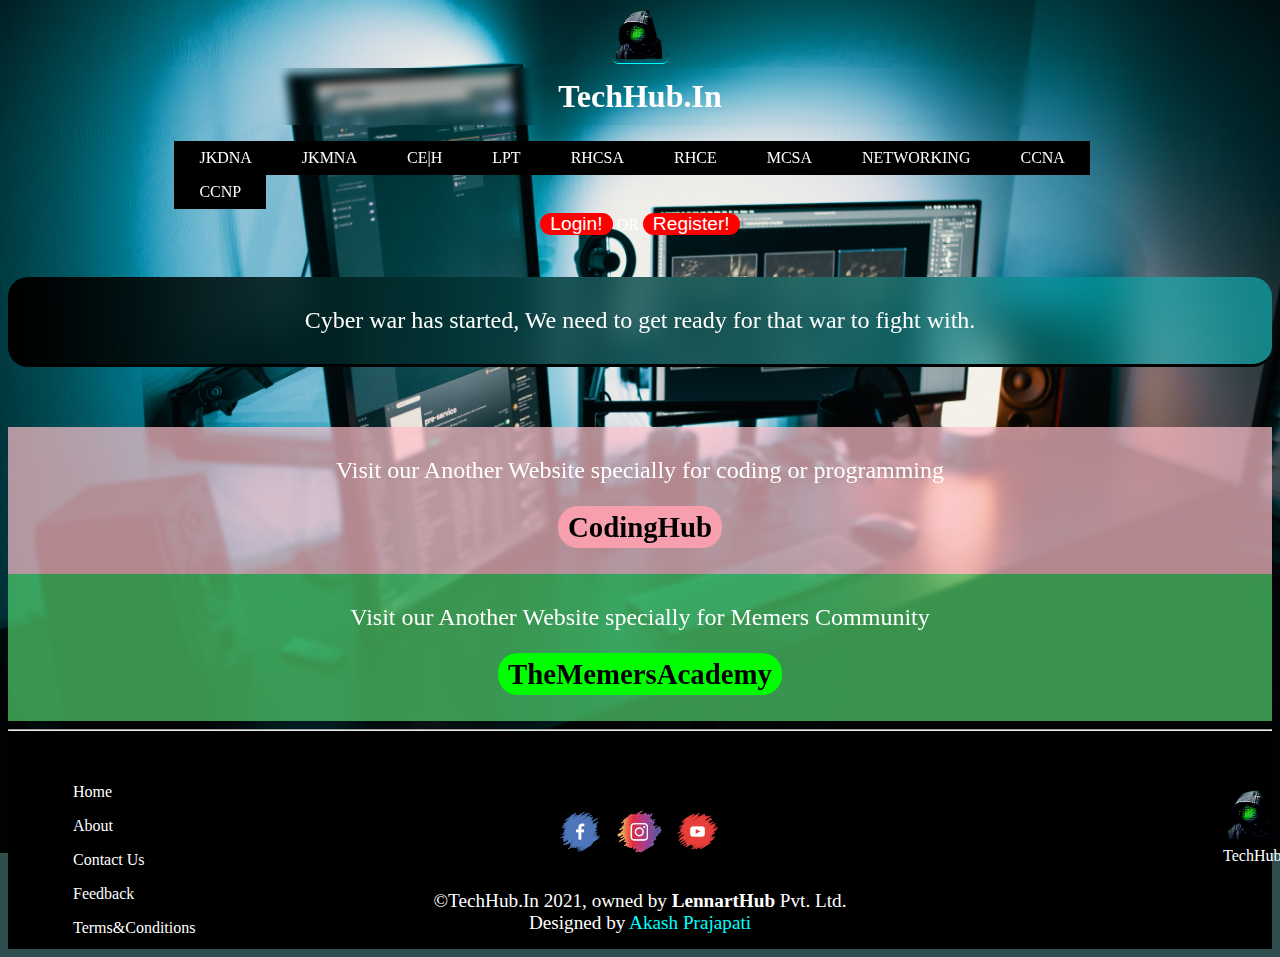
<file: index.html>
<!DOCTYPE html>
<html lang="en">

<head>
    <meta charset="UTF-8">
    <meta http-equiv="X-UA-Compatible" content="IE=edge">
    <meta name="viewport" content="width=device-width, initial-scale=1.0">
    <title>TechHub</title>
    <link rel="stylesheet" href="main.css">
    <link rel="icon" href="PicsArt_06-23-09.41.11.png" type="image/x-icon">
</head>

<body>
    <header>
        <img src=" PicsArt_06-23-09.41.11.png" alt="logo">
        <h1>TechHub.In</h1>

    </header>
    <nav>
        <ul>
            <a href="jkdna.html">
                <li>JKDNA</li>
            </a>
            <a href="jkmna.html">
                <li>JKMNA</li>
            </a>
            <a href="https://www.eccouncil.org/programs/certified-ethical-hacker-ceh/" target="_blank">
                <li>CE|H</li>
            </a>
            <li>LPT</li>
            <li>RHCSA</li>
            <li>RHCE</li>
            <li>MCSA</li>
            <li>NETWORKING</li>
            <li>CCNA</li>
            <li>CCNP</li>


        </ul>
    </nav>
    <br>

    <br><br><br>


    <a href="login.html"><input id="buttons" type="button" value="Login!"> </a>OR
    <a href="register.html"><input id="buttons" type="button" value="Register!"></a>

    <br><br>

    <p class="intro">Cyber war has started, We need to get ready for that war to fight with.</p><br><br>

    <div class="section1">Visit our Another Website specially for coding or programming <br><br><a href="#"><strong>CodingHub</strong></a></div>
    <div class="section2">Visit our Another Website specially for Memers Community <br><br><a href="https://akashlennar.github.io/thememersacademy.in/index.html" target="_blank"><strong>TheMemersAcademy</strong></a></div>

    <footer>
        <hr>
        <div class="foot1">

            <ul>
                <a href="index.html">
                    <li>Home</li>
                </a>
                <a href=" # ">
                    <li>About</li>
                </a>

                <a href="# ">
                    <li>Contact Us </li>
                </a>
                <a href="# ">
                    <li>Feedback</li>
                </a>
                <a href="# ">
                    <li>Terms&Conditions</li>
                </a>
            </ul>
        </div>
        <div class="foot2">
            <a href="soon.html"><img src="PicsArt_06-23-11.54.25.png" alt="insta" width="55px"></a>
            <a href="soon.html"><img src="PicsArt_06-23-11.54.41.png" alt="insta" width="55px"></a>
            <a href="soon.html"><img src="PicsArt_06-23-11.54.53.png" alt="insta" width="55px"></a>
        </div>
        <div class="foot3"> <img src=" PicsArt_06-23-09.41.11.png " alt="logo " width="55px "><br>TechHub</div>

        <div class="foot4">©TechHub.In 2021, owned by <b>LennartHub</b> Pvt. Ltd. <br>Designed by
            <a href="authorbio.html"> Akash Prajapati </a></div>

    </footer>
    <script>
        confirm("Please, Open This Website in PC or Laptop For Best Result.");
    </script>
</body>

</html>
</file>
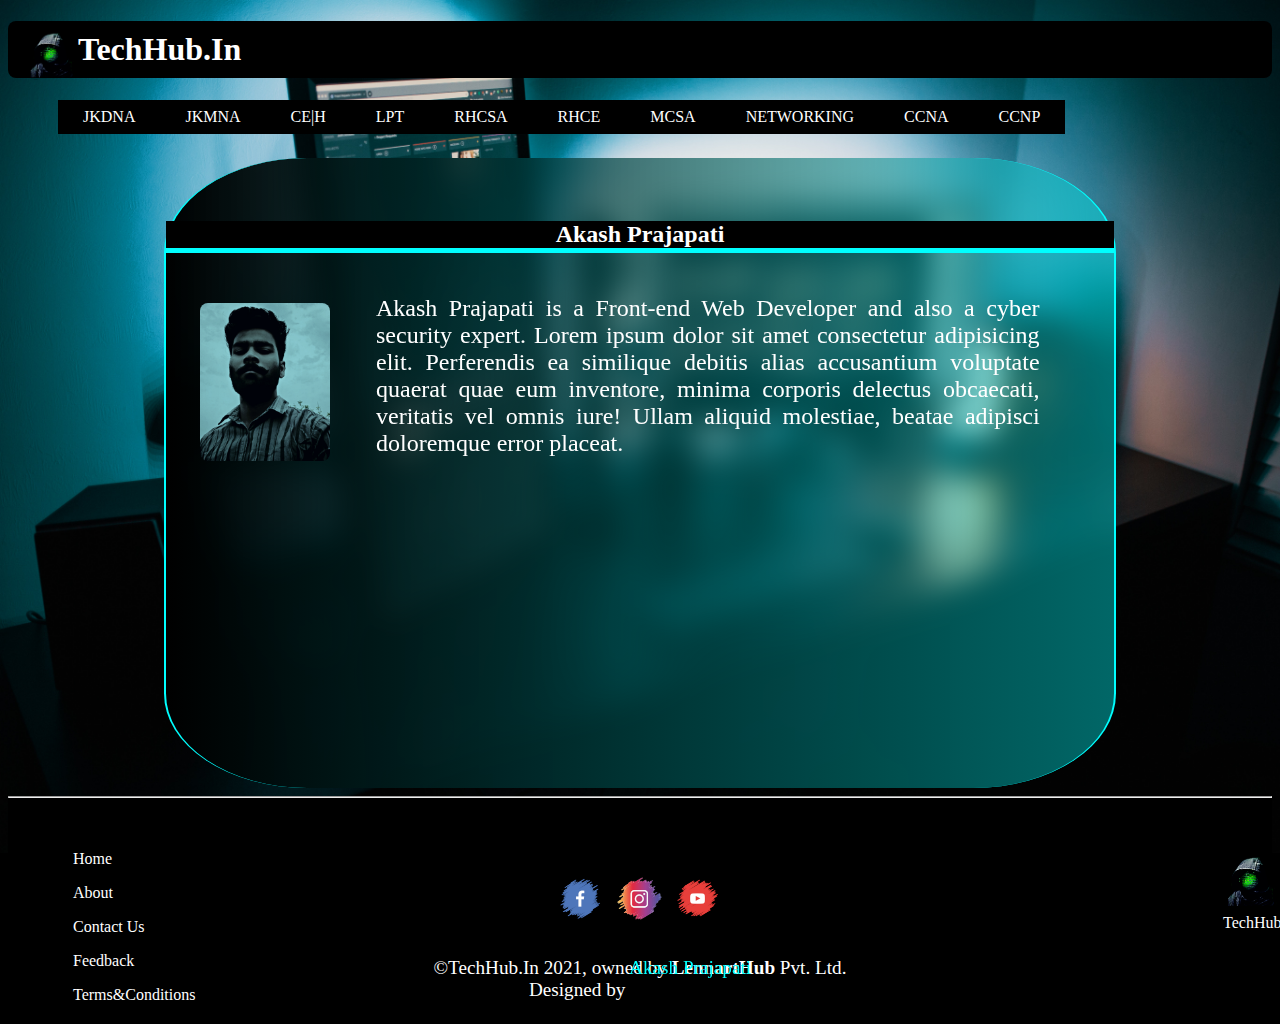
<file: authorbio.html>
<!DOCTYPE html>
<html lang="en">

<head>
    <meta charset="UTF-8">
    <meta http-equiv="X-UA-Compatible" content="IE=edge">
    <meta name="viewport" content="width=device-width, initial-scale=1.0">
    <title>Akash Prajapati|Designer|Author Bio|</title>
    <link rel="stylesheet" href="other.css">
    <link rel="icon" href="PicsArt_06-23-09.41.11.png" type="image/x-icon">

</head>


<body>
    <header>
        <a href="index.html">
            <h1>TechHub.In<img src=" PicsArt_06-23-09.41.11.png" width="50px" alt="logo" style="float:left;"></h1>
        </a>
    </header>

    <nav>
        <ul>
            <a href="jkdna.html">
                <li>JKDNA</li>
            </a>
            <a href="jkmna.html">
                <li>JKMNA</li>
            </a>
            <a href="https://www.eccouncil.org/programs/certified-ethical-hacker-ceh/" target="_blank">
                <li>CE|H</li>
            </a>
            <li>LPT</li>
            <li>RHCSA</li>
            <li>RHCE</li>
            <li>MCSA</li>
            <li>NETWORKING</li>
            <li>CCNA</li>
            <li>CCNP</li>


        </ul>
    </nav>




    <div class="authorbio"><br>
        <h2>Akash Prajapati</h2>
        <img src="PicsArt_06-28-01.36.22.jpg" alt="authorpic"><br>
        <p> Akash Prajapati is a Front-end Web Developer and also a cyber security expert. Lorem ipsum dolor sit amet consectetur adipisicing elit. Perferendis ea similique debitis alias accusantium voluptate quaerat quae eum inventore, minima corporis delectus
            obcaecati, veritatis vel omnis iure! Ullam aliquid molestiae, beatae adipisci doloremque error placeat.</p>
    </div>




    <footer>
        <hr>
        <div class="foot1">

            <ul>
                <a href="index.html">
                    <li>Home</li>
                </a>
                <a href=" # ">
                    <li>About</li>
                </a>

                <a href="# ">
                    <li>Contact Us </li>
                </a>
                <a href="# ">
                    <li>Feedback</li>
                </a>
                <a href="# ">
                    <li>Terms&Conditions</li>
                </a>
            </ul>
        </div>
        <div class="foot2">
            <a href="soon.html"><img src="PicsArt_06-23-11.54.25.png" alt="insta" width="55px"></a>
            <a href="soon.html"><img src="PicsArt_06-23-11.54.41.png" alt="insta" width="55px"></a>
            <a href="soon.html"><img src="PicsArt_06-23-11.54.53.png" alt="insta" width="55px"></a>
        </div>
        <div class="foot3"> <img src=" PicsArt_06-23-09.41.11.png " alt="logo " width="55px "><br>TechHub</div>

        <div class="foot4">©TechHub.In 2021, owned by <b>LennartHub</b> Pvt. Ltd. <br>Designed by
            <a href="#"> Akash Prajapati </a>
        </div>

    </footer>
    <script>
        confirm("Please, Open This Website in PC or Laptop For Best Result");
    </script>
</body>

</html>
</file>
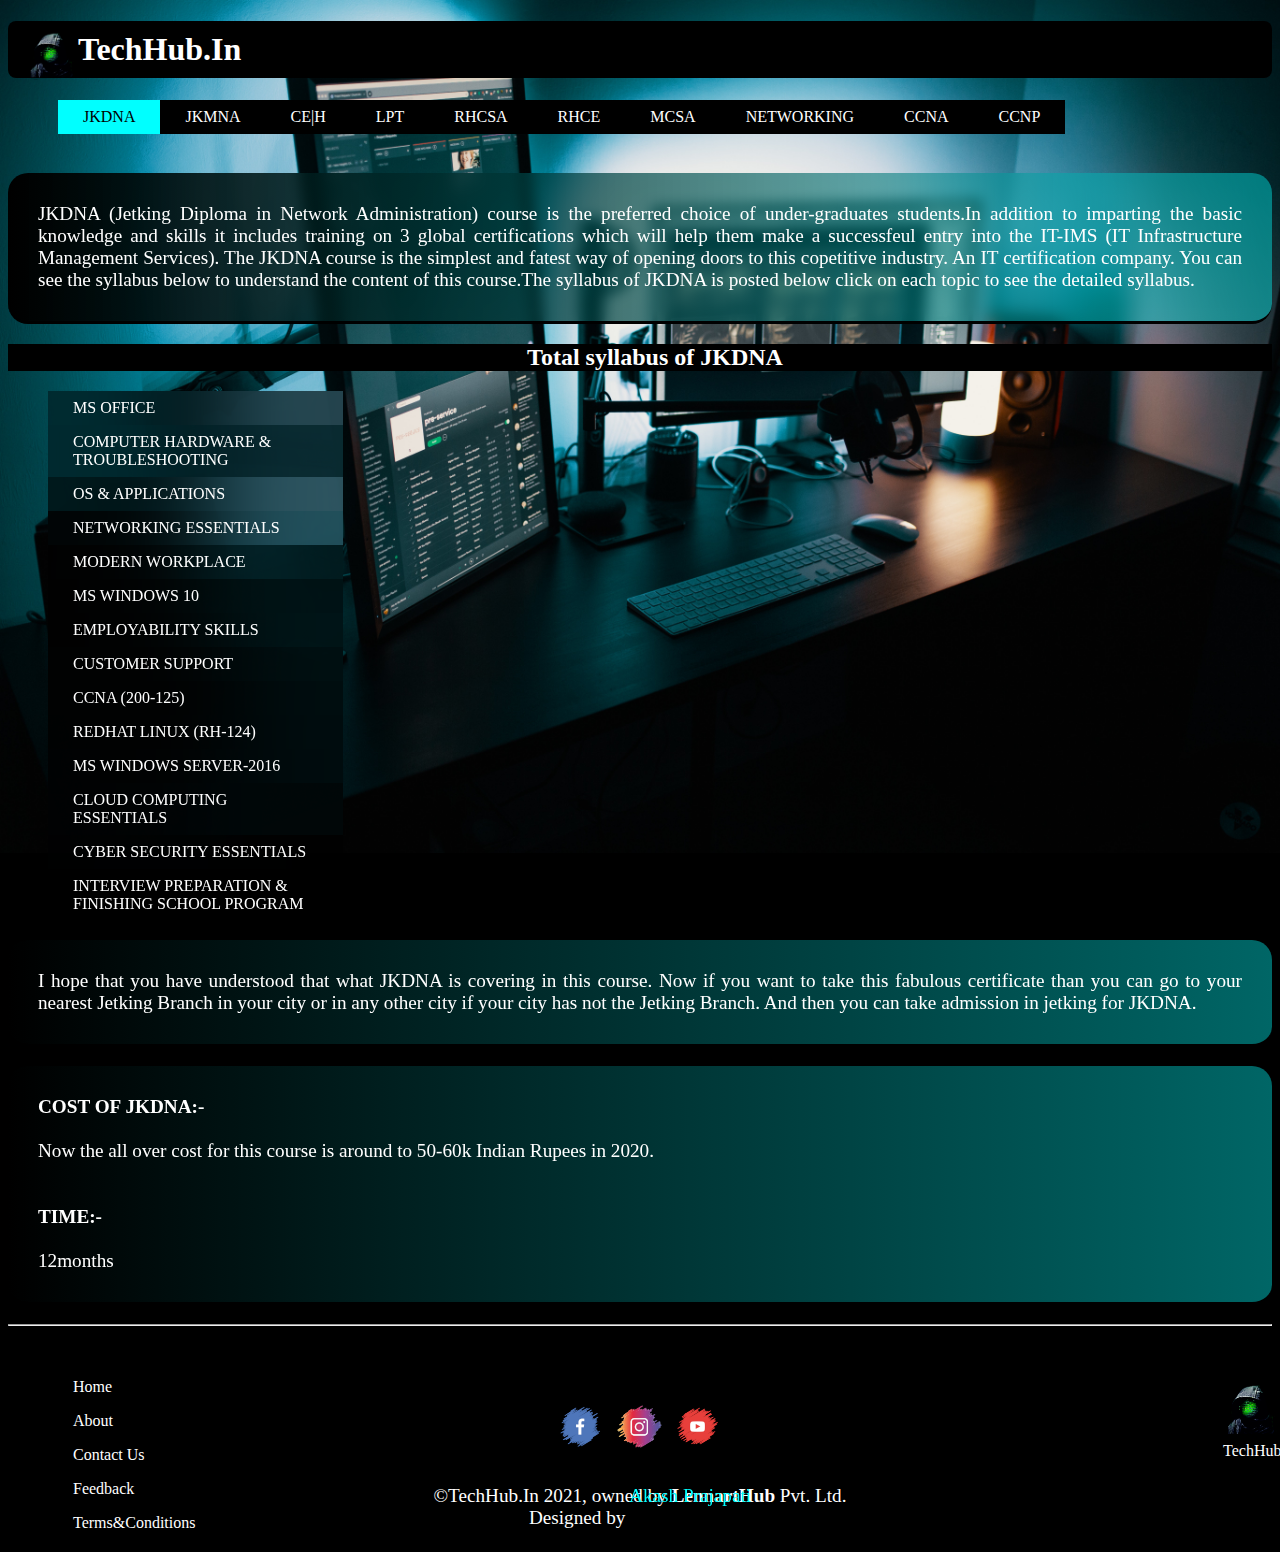
<file: jkdna.html>
<!DOCTYPE html>
<html lang="en">

<head>
    <meta charset="UTF-8">
    <meta http-equiv="X-UA-Compatible" content="IE=edge">
    <meta name="viewport" content="width=device-width, initial-scale=1.0">
    <title>TechHub</title>
    <link rel="stylesheet" href="other.css">
    <link rel="icon" href="PicsArt_06-23-09.41.11.png" type="image/x-icon">

</head>

<body>
    <header>
        <a href="index.html">
            <h1>TechHub.In<img src=" PicsArt_06-23-09.41.11.png" alt="logo" width="50px"></h1>
        </a>
    </header>
    <nav>
        <ul>
            <a href="jkdna.html">
                <li id="active">JKDNA</li>
            </a>
            <a href="jkmna.html">
                <li>JKMNA</li>
            </a>
            <a href="https://www.eccouncil.org/programs/certified-ethical-hacker-ceh/" target="_blank">
                <li>CE|H</li>
            </a>
            <li>LPT</li>
            <li>RHCSA</li>
            <li>RHCE</li>
            <li>MCSA</li>
            <li>NETWORKING</li>
            <li>CCNA</li>
            <li>CCNP</li>
        </ul>
    </nav>
    <br><br><br>
    <p class="intro">JKDNA (Jetking Diploma in Network Administration) course is the preferred choice of under-graduates students.In addition to imparting the basic knowledge and skills it includes training on 3 global certifications which will help them make a successfeul
        entry into the IT-IMS (IT Infrastructure Management Services). The JKDNA course is the simplest and fatest way of opening doors to this copetitive industry. An IT certification company. You can see the syllabus below to understand the content
        of this course.The syllabus of JKDNA is posted below click on each topic to see the detailed syllabus.</p>


    <h2 style="background-color:black;backdrop-filter: blur(10px);position: sticky;top: 1px;">Total syllabus of JKDNA</h2>
    <ol>
        <details>
            <summary>
                <li class="syllabus">MS OFFICE</li>
            </summary>
            <div class="syllabus2">
                <h3>MICROSOFT OFFICE</h3>
                Introduction to the Microsoft Office <br> Getting started with MS-Word <br>MS-Word: Working with Objects <br>Getting started with MS-Excel <br>MS-Excel: Working with cells & sheets <br> MS-Excel: Basic Formul and Data <br>Getting started
                with MS-PowerPoint <br>MS-PowerPoint: Working with PowerPoint <br>Getitng started with OneDrive & Onenote
            </div>
        </details>

        <details>
            <summary>
                <li class="syllabus">COMPUTER HARDWARE & TROUBLESHOOTING</li>
            </summary>
            <div class="syllabus2">
                <h3>COMPUTER HARDWARE & TROUBLESHOOTING</h3>
                Exposure to Computer Hardware industry <br>Components,tools and safety measures <br>Assembelling a PC <br>Firmware upgrade, Dual BIOS & BIOS Settings <br>How to boot a system <br>Diagnose & Resolve issue related to the a PC <br>Laptop
                features, Components, tools and safety measures <br>Upgrading a PC or Laptop <br>Smartphone features and tools and safety <br>Types of Printers <br>Installing & Testing a printer <br>Printer maintenance <br>Scanner Installation <br>Webcam
                Installation <br>Preventive Maintenance & Cleaning PC
            </div>
        </details>

        <details>
            <summary>
                <li class="syllabus">OS & APPLICATIONS</li>
            </summary>
            <div class="syllabus2">
                <h3>OS & APPLICATIONS</h3>
                Different OS & Compatibility <br>Windows and Linux Installation <br>Upgrading & Downgrading OS <br>MS Office and Open Office Installation <br>Working on MS Word,Excel & PowePoint <br>MS Office troubleshooting <br>Connecting a PC/Laptop
                to Internet <br>Different Browser Setup <br>Antivirus and Internet Security Installation <br>3rd Party software Installation <br>Troubleshooting Application related issues <br>Backup, format & restore OS <br>OS Troubleshooting <br>Desktop
                & Laptop security Settings
            </div>
        </details>

        <details>
            <summary>
                <li class="syllabus">NETWORKING ESSENTIALS</li>
            </summary>
            <div class="syllabus2">
                <h3>NETWORKING ESSENTIALS</h3>
                Basics of computer networking <br>OSI Model <br>Transmission media <br>Networking devices & topologies <br>LAN Basics <br>IPV4 Addressing <br>IPV6 Addressing <br>TCP/IP & Ethernet Advanced <br>Structered Cabling <br>Wireless Networking
                <br>WAN Concepts and Remote Access <br>Working with networking devices <br>Packet Analysis using WireShark <br>Troubleshooting Networks <br>Network Threats & Mitigation
            </div>
        </details>

        <details>
            <summary>
                <li class="syllabus">MODERN WORKPLACE</li>
            </summary>
            <div class="syllabus2">
                <h3>MODERN WORKPLACE</h3>
                Email Client Configuration <br>Maintaing Outlook <br>Troubleshooting Outlook <br>Working with Office 365 Collaboration (Online Office Apps & Skype) <br>Configuring Mobile Devices
            </div>
        </details>

        <details>
            <summary>
                <li class="syllabus">MS WINDOWS 10</li>
            </summary>
            <div class="syllabus2">
                <h3>MICROSOFT WINDOWS 10</h3> manage identity <br>plan desktop and device deployment <br>plan and implement microsoft intune <br>manage networks <br>manage storage <br>manage data access & protection <br>manage remote access <br>manage apps
                <br>manage updates & recovery <br> OS password recovery
            </div>
        </details>

        <details>
            <summary>
                <li class="syllabus">EMPLOYABILITY SKILLS</li>
            </summary>
            <div class="syllabus2">
                <h3>EMPLOYABILITY SKILLS</h3>
                <H4>english & personality development</H4>
                Listening skills <br>reading skills <br>writing skills <br>speaking skills
                <H4>employability</H4>greeting <br>talking about yourself <br>non-verbal communication <br>grooming and confidence building <br>expressing your thoughts <br>asking questions <br>answering commonly asked questions <br>effective communications
                skills (assertive communication, reading, writing, Listening skills)presentation skills (platform skills, voice modulation) <br>telephone etiquette <br>corporate etiquette (appearance, grooming hygeine and cleanliness, general ways of
                behaviour in the corporate world) <br>team skills (team activities) <br>goal setting and achieving (result orientation) <br>managing time (time management grid of urgent-important/Tips) <br>decision making <br>writing effective resume
                <br>facing an interview (etiquette, answering commonly asked questions, overcoming nervousness)
            </div>
        </details>

        <details>
            <summary>
                <li class="syllabus">CUSTOMER SUPPORT</li>
            </summary>
            <div class="syllabus2">
                <h3>CUSTOMER SUPPORT</h3>customer support and help desk <br>support center/outsourced support center <br>basics of customer Service <br>call logging <br>ITIL Basics <br>mail etiquette <br>develop rapport with customer <br> escalation matrix
                <br>warranty and AMC, spare part standby <br>cross selling and upselling
            </div>
        </details>

        <details>
            <summary>
                <li class="syllabus">CCNA (200-125)</li>
            </summary>
            <div class="syllabus2">
                <h3>CCNA (200-125)</h3>Network Fundamentals <br>IP Addressing <br> Basic LAN Switching Technologies <br> Advanced LAN switching <br> technologies Working with CISCO devices <br> Basic & Advanced Routing technologies <br> Infrastructure Services
                WAN technologies <br> Infrastructure Security <br> Infrastructure Management <br> Basic & Advanced trouble shooting
            </div>
        </details>

        <details>
            <summary>
                <li class="syllabus">REDHAT LINUX (RH-124)</li>
            </summary>
            <div class="syllabus2">
                <h3>REDHAT LINUX (RH-124)</h3>
                Introduction to Linux and Unix OS <br> Access the Command Line <br> Manage Files from the command line <br> Accessing Help in RHEL <br> Create, View and Edit text files <br> Manage Local LinuX Users and groups <br> Control access to files
                with Linux <br> File System permissions <br> Monitor and Manage Linux processes <br> Control Services and daemons <br> Configure, Secure OpenSSH service <br> Analyze and store logs <br> Manage RHEL networking <br> Archive and copy files
                between syster <br> Install and Update software packages <br> Access Linux file systems <br> Using virtualized systems <br>
            </div>
        </details>

        <details>
            <summary>
                <li class="syllabus">MS WINDOWS SERVER-2016</li>
            </summary>
            <div class="syllabus2">
                <h3>MICROSOFT WINDOWS SERVER-2016</h3>
                Introduction to Windows Server OSS <br> DNS and DHCP <br> Introduction to Active Directory Domain Services <br> Installing upgrading and migrating servers and workloads <br> Configuring local storage <br> Implementing enterprise storage
                solutions
                <br> Implementing storage spaces and data deduplication <br> Installing and configuring Hyper-Vand virtual machines <br> Deploying and managing Windows and Hyper-V containers <br> Overview of high availability and disaster recovery <br>                Implementing failover clustering <br> Implementing failover clustering with Windows Server 2016 Hyper-V <br> Implementing Network Load Balancing <br> Creating and managing deployment images <br> Managing, monitoring and maintaining virtual
                machine installations<br>
            </div>
        </details>

        <details>
            <summary>
                <li class="syllabus">CLOUD COMPUTING ESSENTIALS</li>
            </summary>
            <div class="syllabus2">
                <h3>CLOUD COMPUTING ESSENTIALS</h3>Foundational blocks of Cloud <br> Working with Cloud Services &Billing Models <br> Monitoring Cloud Services <br>
            </div>
        </details>

        <details>
            <summary>
                <li class="syllabus">CYBER SECURITY ESSENTIALS</li>
            </summary>
            <div class="syllabus2">
                <h3>CYBER SECURITY ESSENTIALS</h3>
                Security Foundation <br> Basics of Privacy and Anonymity <br> Malware Threats <br> Basic Network & Email Security <br> Backup & Encryption <br> Hardening Windows 10 0S <br>
            </div>
        </details>

        <details>
            <summary>
                <li class="syllabus">INTERVIEW PREPARATION & <br>FINISHING SCHOOL PROGRAM</li>
            </summary>
            <div class="syllabus2">
                <h3>INTERVIEW PREPARATION & <br>FINISHING SCHOOL PROGRAM</h3>
                Interview preparation on technical rounds <br> Interview preparation on HR rounds <br>

            </div>
        </details>
    </ol>

    <p class="intro">I hope that you have understood that what JKDNA is covering in this course. Now if you want to take this fabulous certificate than you can go to your nearest Jetking Branch in your city or in any other city if your city has not the Jetking Branch.
        And then you can take admission in jetking for JKDNA.</p>
    <p class="intro">
        <strong>COST OF JKDNA:-</strong> <br> <br> Now the all over cost for this course is around to 50-60k Indian Rupees in 2020.
        <br><br><br>
        <strong>TIME:-</strong> <br> <br> 12months

    </p>


    <footer>
        <hr>
        <div class="foot1">

            <ul>
                <a href="index.html">
                    <li>Home</li>
                </a>
                <a href=" # ">
                    <li>About</li>
                </a>

                <a href="# ">
                    <li>Contact Us </li>
                </a>
                <a href="# ">
                    <li>Feedback</li>
                </a>
                <a href="# ">
                    <li>Terms&Conditions</li>
                </a>
            </ul>
        </div>
        <div class="foot2">
            <a href="soon.html"><img src="PicsArt_06-23-11.54.25.png" alt="insta" width="55px"></a>
            <a href="soon.html"><img src="PicsArt_06-23-11.54.41.png" alt="insta" width="55px"></a>
            <a href="soon.html"><img src="PicsArt_06-23-11.54.53.png" alt="insta" width="55px"></a>
        </div>
        <div class="foot3"> <img src=" PicsArt_06-23-09.41.11.png " alt="logo " width="55px "><br>TechHub</div>

        <div class="foot4">©TechHub.In 2021, owned by <b>LennartHub</b> Pvt. Ltd. <br>Designed by
            <a href="authorbio.html"> Akash Prajapati </a></div>

    </footer>
    <script>
        confirm("Please, Open This Website in PC or Laptop For Best Result");
    </script>
</body>

</html>
</file>
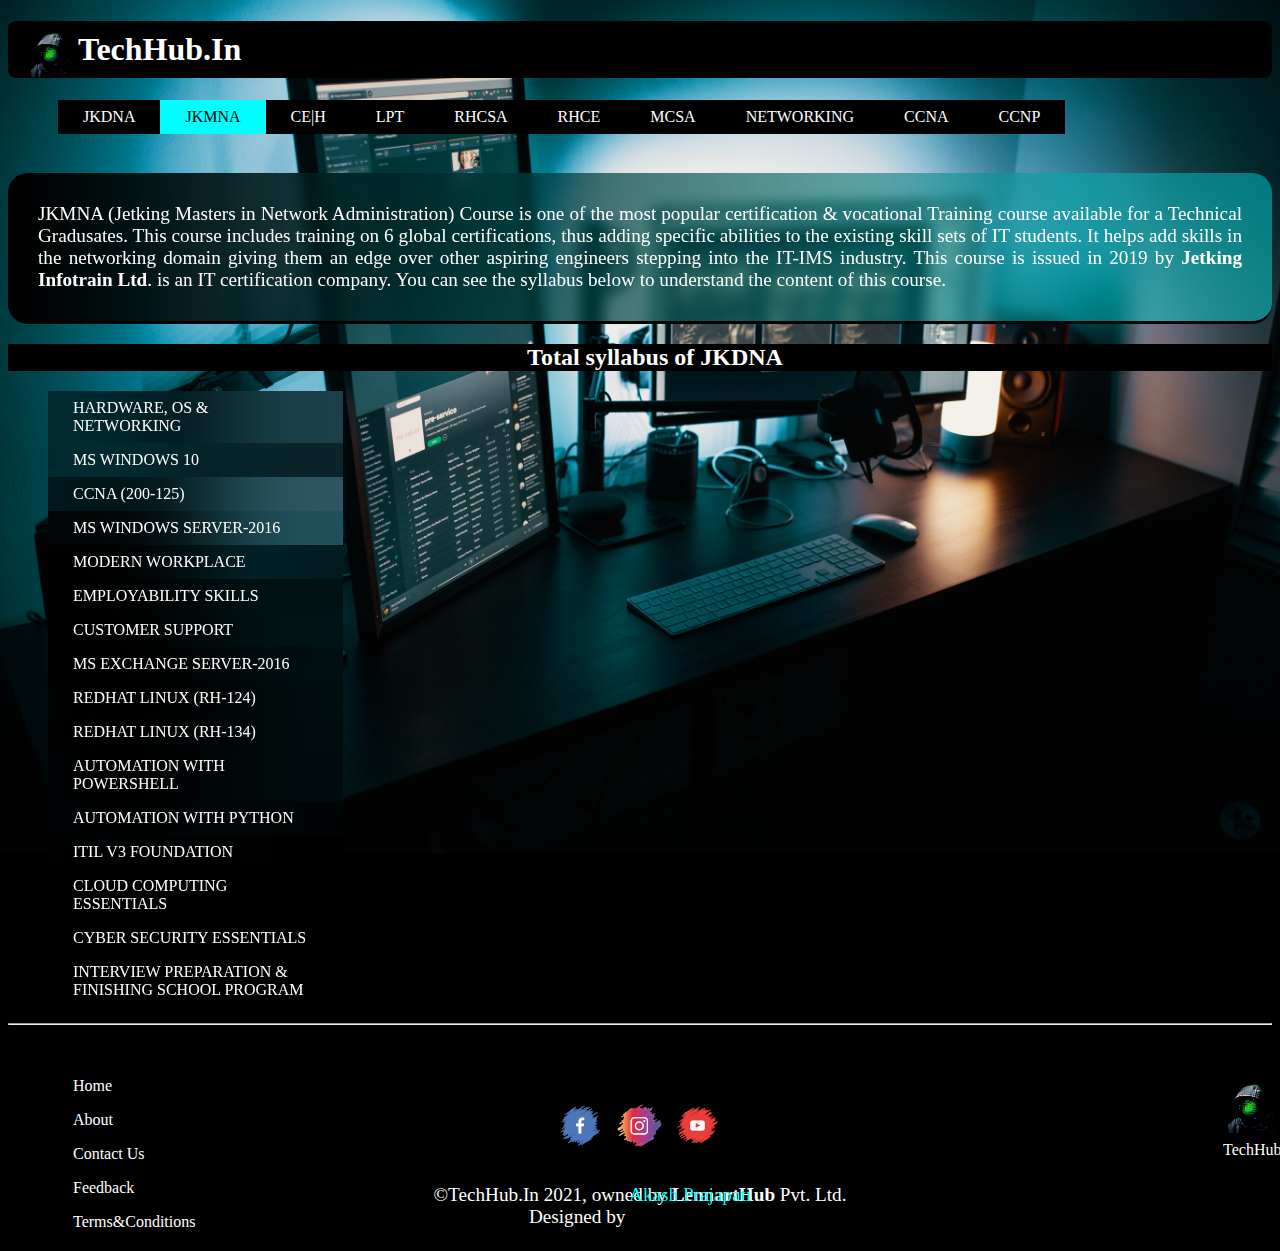
<file: jkmna.html>
<!DOCTYPE html>
<html lang="en">

<head>
    <meta charset="UTF-8">
    <meta http-equiv="X-UA-Compatible" content="IE=edge">
    <meta name="viewport" content="width=device-width, initial-scale=1.0">
    <title>TechHub</title>
    <link rel="stylesheet" href="other.css">
    <link rel="icon" href="PicsArt_06-23-09.41.11.png" type="image/x-icon">
</head>

<body>
    <header>
        <a href="index.html">
            <h1>TechHub.In<img src=" PicsArt_06-23-09.41.11.png" alt="logo" width="50px" style="float:left;"></h1>
        </a>
    </header>

    <nav>
        <ul>
            <a href="jkdna.html">
                <li>JKDNA</li>
            </a>
            <a href="jkmna.html">
                <li id="active">JKMNA</li>
            </a>
            <a href="https://www.eccouncil.org/programs/certified-ethical-hacker-ceh/" target="_blank">
                <li>CE|H</li>
            </a>
            <li>LPT</li>
            <li>RHCSA</li>
            <li>RHCE</li>
            <li>MCSA</li>
            <li>NETWORKING</li>
            <li>CCNA</li>
            <li>CCNP</li>


        </ul>
    </nav>
    <br><br><br>
    <p class="intro">JKMNA (Jetking Masters in Network Administration) Course is one of the most popular certification & vocational Training course available for a Technical Gradusates. This course includes training on 6 global certifications, thus adding specific abilities
        to the existing skill sets of IT students. It helps add skills in the networking domain giving them an edge over other aspiring engineers stepping into the IT-IMS industry. This course is issued in 2019 by <strong>Jetking Infotrain Ltd</strong>.
        is an IT certification company. You can see the syllabus below to understand the content of this course.</p>

    <h2 style="background-color:black;backdrop-filter: blur(10px);position: sticky;top: 1px;">Total syllabus of JKDNA</h2>
    <ol>
        <details>
            <summary>
                <li class="syllabus">HARDWARE, OS & NETWORKING</li>
            </summary>
            <div class="syllabus2">
                <h3>HARDWARE, OS & NETWORKING</h3>
                Exposure to Computer Hardware Industry <br> Components, tools and safety measures <br> Assembling a PC <br> Firmware upgrade, Dual BIOS & BIOS settings <br> Server hardware <br> Different OS and Compatibility <br> Windows and Linux installation
                <br> Dual boot installation <br> 3rd party software installation MS Office and Open Office Installation <br> Troubleshooting Application related issues <br> Backup <br> Basics of computer network <br> Transmission Media <br> Networking
                devices <br> Network Topology <br> LAN Basics <br> Wireless Networking <br> OSI Model <br> TCP/IP <br> IP Addressing <br> Ethernet Advanced <br> Structured Cabling <br>
            </div>
        </details>

        <details>
            <summary>
                <li class="syllabus">MS WINDOWS 10</li>
            </summary>
            <div class="syllabus2">
                <h3>MICROSOFT WINDOWS 10</h3> manage identity <br>plan desktop and device deployment <br>plan and implement microsoft intune <br>manage networks <br>manage storage <br>manage data access & protection <br>manage remote access <br>manage apps
                <br>manage updates & recovery <br> OS password recovery
            </div>
        </details>

        <details>
            <summary>
                <li class="syllabus">CCNA (200-125)</li>
            </summary>
            <div class="syllabus2">
                <h3>CCNA (200-125)</h3>Network Fundamentals <br>IP Addressing <br> Basic LAN Switching Technologies <br> Advanced LAN switching <br> technologies Working with CISCO devices <br> Basic & Advanced Routing technologies <br> Infrastructure Services
                WAN technologies <br> Infrastructure Security <br> Infrastructure Management <br> Basic & Advanced trouble shooting
            </div>
        </details>

        <details>
            <summary>
                <li class="syllabus">MS WINDOWS SERVER-2016</li>
            </summary>
            <div class="syllabus2">
                <h3>MICROSOFT WINDOWS SERVER-2016</h3>
                Introduction to Windows Server OSS <br> DNS and DHCP <br> Introduction to Active Directory Domain Services <br> Installing upgrading and migrating servers and workloads <br> Configuring local storage <br> Implementing enterprise storage
                solutions
                <br> Implementing storage spaces and data deduplication <br> Installing and configuring Hyper-Vand virtual machines <br> Deploying and managing Windows and Hyper-V containers <br> Overview of high availability and disaster recovery <br>                Implementing failover clustering <br> Implementing failover clustering with Windows Server 2016 Hyper-V <br> Implementing Network Load Balancing <br> Creating and managing deployment images <br> Managing, monitoring and maintaining virtual
                machine installations<br>
            </div>
        </details>
        <details>
            <summary>
                <li class="syllabus">MODERN WORKPLACE</li>
            </summary>
            <div class="syllabus2">
                <h3>MODERN WORKPLACE</h3>
                Email Client Configuration <br>Maintaing Outlook <br>Troubleshooting Outlook <br>Working with Office 365 Collaboration (Online Office Apps & Skype) <br>Configuring Mobile Devices
            </div>
        </details>

        <details>
            <summary>
                <li class="syllabus">EMPLOYABILITY SKILLS</li>
            </summary>
            <div class="syllabus2">
                <h3>EMPLOYABILITY SKILLS</h3>
                <H4>english & personality development</H4>
                Listening skills <br>reading skills <br>writing skills <br>speaking skills
                <H4>employability</H4>greeting <br>talking about yourself <br>non-verbal communication <br>grooming and confidence building <br>expressing your thoughts <br>asking questions <br>answering commonly asked questions <br>effective communications
                skills (assertive communication, reading, writing, Listening skills)presentation skills (platform skills, voice modulation) <br>telephone etiquette <br>corporate etiquette (appearance, grooming hygeine and cleanliness, general ways of
                behaviour in the corporate world) <br>team skills (team activities) <br>goal setting and achieving (result orientation) <br>managing time (time management grid of urgent-important/Tips) <br>decision making <br>writing effective resume
                <br>facing an interview (etiquette, answering commonly asked questions, overcoming nervousness)
            </div>
        </details>

        <details>
            <summary>
                <li class="syllabus">CUSTOMER SUPPORT</li>
            </summary>
            <div class="syllabus2">
                <h3>CUSTOMER SUPPORT</h3>customer support and help desk <br>support center/outsourced support center <br>basics of customer Service <br>call logging <br>ITIL Basics <br>mail etiquette <br>develop rapport with customer <br> escalation matrix
                <br>warranty and AMC, spare part standby <br>cross selling and upselling
            </div>
        </details>

        <details>
            <summary>
                <li class="syllabus">MS EXCHANGE SERVER-2016</li>
            </summary>
            <div class="syllabus2">
                <h3>MICROSOFT EXCHANGE SERVER-2016</h3>
                Deploying Exchange Server 2016 <br> Managing Exchange Server 2016 <br> Managing recipient objects <br> Managing Exchange server 2016 recipient using EMS <br> Implement Client Connectivity <br> Managing HA in Exchange Server 2016 <br> Implement
                DR for Exchange Server 2016 <br> Configure and manage message transport <br> Configure antivirUs, antispam and malware protection <br> Implement and manage Exchange Online deployments <br> Monitoring and troubleshooting MS Exchange server
                2016 <br> Securing and maintaining Exchange Server 2016 <br>
            </div>
        </details>


        <details>
            <summary>
                <li class="syllabus">REDHAT LINUX (RH-124)</li>
            </summary>
            <div class="syllabus2">
                <h3>REDHAT LINUX (RH-124)</h3>
                Introduction to Linux and Unix OS <br> Access the Command Line <br> Manage Files from the command line <br> Accessing Help in RHEL <br> Create, View and Edit text files <br> Manage Local LinuX Users and groups <br> Control access to files
                with Linux <br> File System permissions <br> Monitor and Manage Linux processes <br> Control Services and daemons <br> Configure, Secure OpenSSH service <br> Analyze and store logs <br> Manage RHEL networking <br> Archive and copy files
                between syster <br> Install and Update software packages <br> Access Linux file systems <br> Using virtualized systems <br>
            </div>
        </details>

        <details>
            <summary>
                <li class="syllabus">REDHAT LINUX (RH-134)</li>
            </summary>
            <div class="syllabus2">
                <h3>REDHAT LINUX (RH-134) </h3>
                Automating Installation with Kick-start <br> Create and Edit text files with vim and using regular expressions with "grep" <br> Scheduling Linux Tasks <br> Managing Priority in Linux processes <br> Control access to file using ACL <br>                Managing SELinux Security Connecting to Network defined users and groups <br> Adding Disk Partition and File system to Linux system <br> Managing LVM Storage <br> Accessing Network Storage with NFS and SMB <br> Control and Troubleshoot
                RHEL boot process <br> Limiting Network communication with Firewall <br>
            </div>
        </details>

        <details>
            <summary>
                <li class="syllabus">AUTOMATION WITH POWERSHELL</li>
            </summary>
            <div class="syllabus2">
                <h3>AUTOMATION WITH POWERSHELL</h3>
                Getting Started with Powershell <br> Cmdlets for Administration <br> Windows Powershell Pipeline <br> PSProviders and PSDrives <br> Query using WMI and CIM <br> Powershell Variables and Data Types <br> Basics of Scripting <br> Advanced
                Scripting <br> Administering Remote Computers <br> Background jobs and scheduled jobs <br> Advanced Powershell Techniques <br>

            </div>
        </details>

        <details>
            <summary>
                <li class="syllabus">AUTOMATION WITH PYTHON</li>
            </summary>
            <div class="syllabus2">
                <h3>AUTOMATION WITH PYTHON</h3>

                Introduction to Python <br> Python variables & Data Types <br> Input and Output <br> Conditional code, Collections &Functions <br> Using Lists and Text <br> Functions and Modules <br> Executing Scripts Remotely & Debugging <br> Basic of
                classes and OOPs <br> Special tasks in Python <br> Basic Python for Linux Admins_1 <br> Basic Python for Linux Admins_2 <br>
            </div>
        </details>

        <details>
            <summary>
                <li class="syllabus">ITIL V3 FOUNDATION</li>
            </summary>
            <div class="syllabus2">
                <h3>ITIL V3 FOUNDATION</h3>

                ITIL Fundamentals and <br> ITIL Service Lifecycle <br> Identifying and documenting the services <br> Optimizing the Infrastructure <br> ITIL Principle Service Strategy <br> ITIL Principle Service Design <br> ITIL Principle Service Transition
                <br> ITIL Principle Service Operation <br> ITIL Principle Continual <br> Service Improvement <br> Roles in Service Management <br> Resilience and Reliability <br> Outlining IT Organization functions <br> and Defining Service roles <br>                Case Study <br>
            </div>
        </details>


        <details>
            <summary>
                <li class="syllabus">CLOUD COMPUTING ESSENTIALS</li>
            </summary>
            <div class="syllabus2">
                <h3>CLOUD COMPUTING ESSENTIALS</h3>Foundational blocks of Cloud <br> Working with Cloud Services &Billing Models <br> Monitoring Cloud Services <br>
            </div>
        </details>

        <details>
            <summary>
                <li class="syllabus">CYBER SECURITY ESSENTIALS</li>
            </summary>
            <div class="syllabus2">
                <h3>CYBER SECURITY ESSENTIALS</h3>
                Security Foundation <br> Basics of Privacy and Anonymity <br> Malware Threats <br> Basic Network & Email Security <br> Backup & Encryption <br> Hardening Windows 10 0S <br>
            </div>
        </details>

        <details>
            <summary>
                <li class="syllabus">INTERVIEW PREPARATION & <br>FINISHING SCHOOL PROGRAM</li>
            </summary>
            <div class="syllabus2">
                <h3>INTERVIEW PREPARATION & <br>FINISHING SCHOOL PROGRAM</h3>
                Interview preparation on technical rounds <br> Interview preparation on HR rounds <br>

            </div>
        </details>

    </ol>

    <footer>
        <hr>
        <div class="foot1">

            <ul>
                <a href="index.html">
                    <li>Home</li>
                </a>
                <a href=" # ">
                    <li>About</li>
                </a>

                <a href="# ">
                    <li>Contact Us </li>
                </a>
                <a href="# ">
                    <li>Feedback</li>
                </a>
                <a href="# ">
                    <li>Terms&Conditions</li>
                </a>
            </ul>
        </div>
        <div class="foot2">
            <a href="soon.html"><img src="PicsArt_06-23-11.54.25.png" alt="insta" width="55px"></a>
            <a href="soon.html"><img src="PicsArt_06-23-11.54.41.png" alt="insta" width="55px"></a>
            <a href="soon.html"><img src="PicsArt_06-23-11.54.53.png" alt="insta" width="55px"></a>
        </div>
        <div class="foot3"> <img src=" PicsArt_06-23-09.41.11.png " alt="logo " width="55px "><br>TechHub</div>

        <div class="foot4">©TechHub.In 2021, owned by <b>LennartHub</b> Pvt. Ltd. <br>Designed by
            <a href="authorbio.html"> Akash Prajapati </a></div>

    </footer>
    <script>
        confirm("Please, Open This Website in PC or Laptop For Best Result");
    </script>
</body>

</html>
</file>
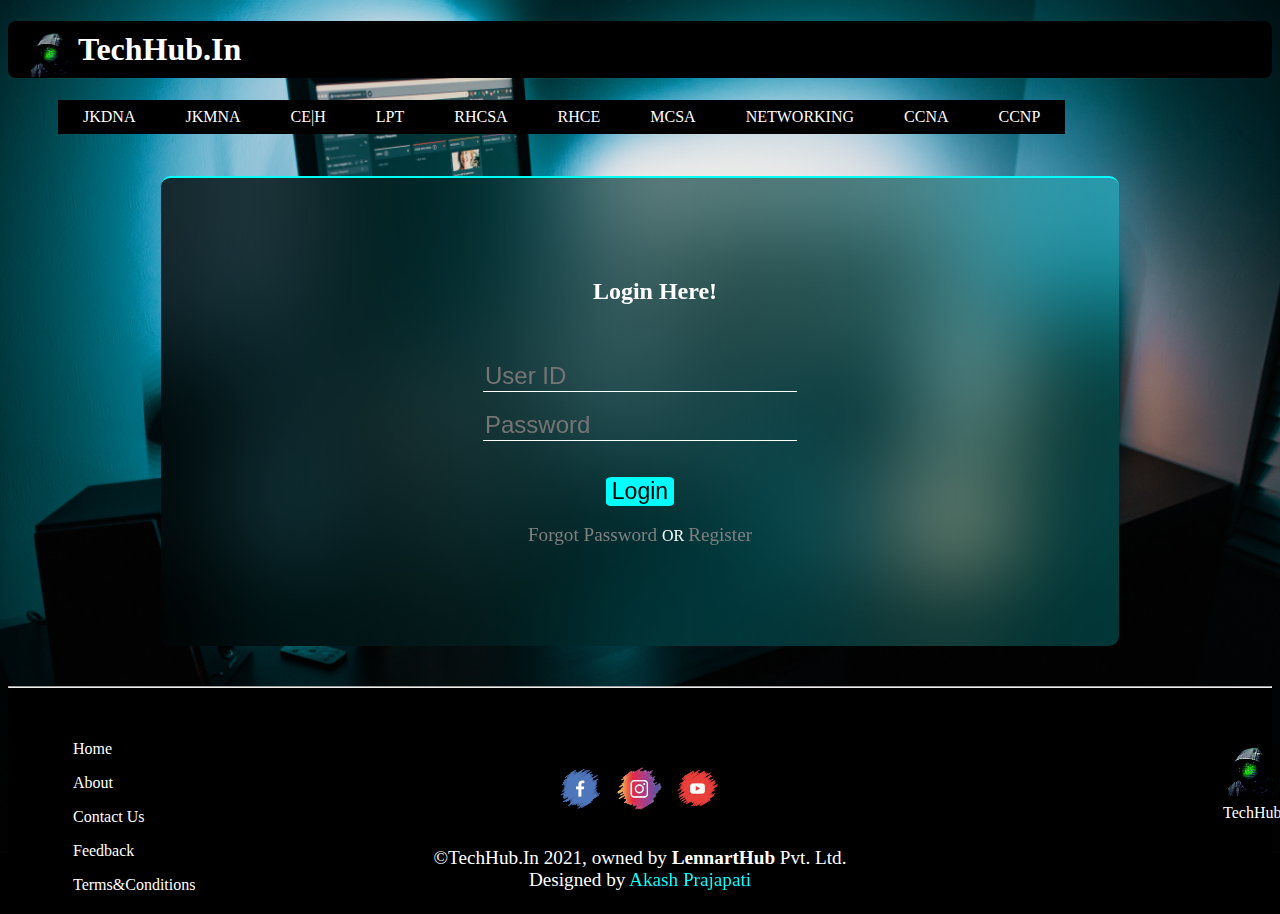
<file: login.html>
<!DOCTYPE html>
<html lang="en">

<head>
    <meta charset="UTF-8">
    <meta http-equiv="X-UA-Compatible" content="IE=edge">
    <meta name="viewport" content="width=device-width, initial-scale=1.0">
    <title>TechHub</title>
    <link rel="stylesheet" href="other.css">
    <link rel="icon" href="PicsArt_06-23-09.41.11.png" type="image/x-icon">
</head>

<body>
    <header>
        <a href="index.html">
            <h1>TechHub.In<img src=" PicsArt_06-23-09.41.11.png" alt="logo" width="50px" style="float:left;"></h1>
        </a>
    </header>

    <nav>
        <ul>
            <a href="jkdna.html">
                <li>JKDNA</li>
            </a>
            <a href="jkmna.html">
                <li>JKMNA</li>
            </a>
            <a href="https://www.eccouncil.org/programs/certified-ethical-hacker-ceh/" target="_blank">
                <li>CE|H</li>
            </a>
            <li>LPT</li>
            <li>RHCSA</li>
            <li>RHCE</li>
            <li>MCSA</li>
            <li>NETWORKING</li>
            <li>CCNA</li>
            <li>CCNP</li>


        </ul>
    </nav>
    <br><br>


    <div class="forms">
        <form action="index.html" method="POST">
            <h2>Login Here!</h2><br><br>
            <input type="email" name="email" id="userid" placeholder="User ID" class="inputs"><br><br>
            <input type="password" name="password" id="password" placeholder="Password" class="inputs"><br><br><br>
            <a href="#"><input id="buttons" type="button" value="Login"></a><br><br>
            <a href="#">Forgot Password </a><span> OR </span><a href="#"> Register</a>
        </form>
    </div>
    <footer>
        <hr>
        <div class="foot1">

            <ul>
                <a href="index.html">
                    <li>Home</li>
                </a>
                <a href=" # ">
                    <li>About</li>
                </a>

                <a href="# ">
                    <li>Contact Us </li>
                </a>
                <a href="# ">
                    <li>Feedback</li>
                </a>
                <a href="# ">
                    <li>Terms&Conditions</li>
                </a>
            </ul>
        </div>
        <div class="foot2">
            <a href="soon.html"><img src="PicsArt_06-23-11.54.25.png" alt="insta" width="55px"></a>
            <a href="soon.html"><img src="PicsArt_06-23-11.54.41.png" alt="insta" width="55px"></a>
            <a href="soon.html"><img src="PicsArt_06-23-11.54.53.png" alt="insta" width="55px"></a>
        </div>
        <div class="foot3"> <img src=" PicsArt_06-23-09.41.11.png " alt="logo " width="55px "><br>TechHub</div>

        <div class="foot4">©TechHub.In 2021, owned by <b>LennartHub</b> Pvt. Ltd. <br>Designed by
            <a href="authorbio.html"> Akash Prajapati </a></div>

    </footer>
    <script>
        confirm("Please, Open This Website in PC or Laptop For Best Result");
    </script>
</body>

</html>
</file>
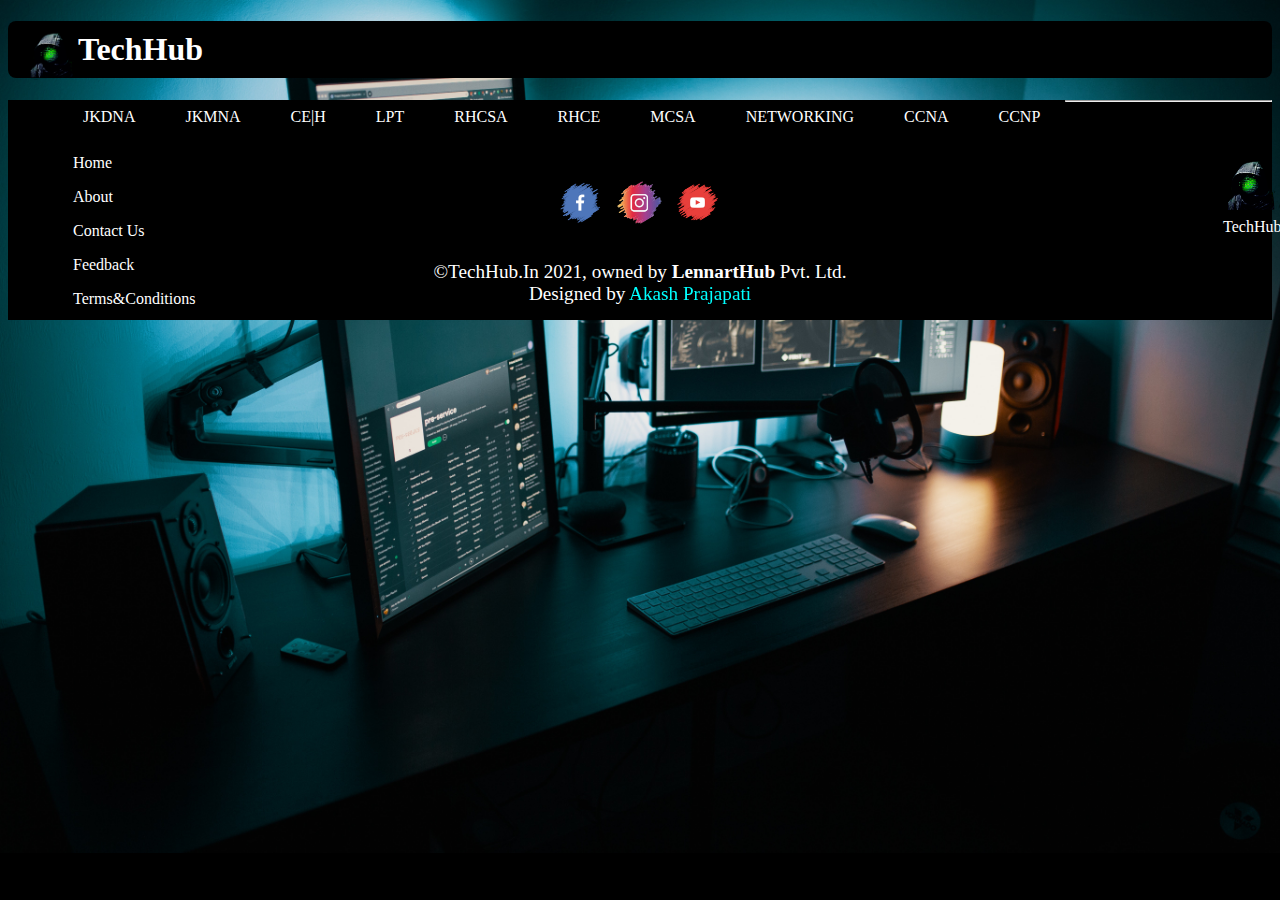
<file: register.html>
<!DOCTYPE html>
<html lang="en">

<head>
    <meta charset="UTF-8">
    <meta http-equiv="X-UA-Compatible" content="IE=edge">
    <meta name="viewport" content="width=device-width, initial-scale=1.0">
    <title>Loading</title>
    <link rel="stylesheet" href="other.css">
    <link rel="icon" href="PicsArt_06-23-09.41.11.png" type="image/x-icon">
</head>

<body>
    <header>
        <a href="index.html">
            <h1>TechHub<img src=" PicsArt_06-23-09.41.11.png" alt="logo" width="50px" style="float:left;"></h1>
        </a>
    </header>

    <nav>
        <ul>
            <a href="jkdna.html">
                <li>JKDNA</li>
            </a>
            <a href="jkmna.html">
                <li>JKMNA</li>
            </a>
            <a href="https://www.eccouncil.org/programs/certified-ethical-hacker-ceh/" target="_blank">
                <li>CE|H</li>
            </a>
            <li>LPT</li>
            <li>RHCSA</li>
            <li>RHCE</li>
            <li>MCSA</li>
            <li>NETWORKING</li>
            <li>CCNA</li>
            <li>CCNP</li>


        </ul>
    </nav>
    <footer>
        <hr>
        <div class="foot1">

            <ul>
                <a href="index.html">
                    <li>Home</li>
                </a>
                <a href=" # ">
                    <li>About</li>
                </a>

                <a href="# ">
                    <li>Contact Us </li>
                </a>
                <a href="# ">
                    <li>Feedback</li>
                </a>
                <a href="# ">
                    <li>Terms&Conditions</li>
                </a>
            </ul>
        </div>
        <div class="foot2">
            <a href="soon.html"><img src="PicsArt_06-23-11.54.25.png" alt="insta" width="55px"></a>
            <a href="soon.html"><img src="PicsArt_06-23-11.54.41.png" alt="insta" width="55px"></a>
            <a href="soon.html"><img src="PicsArt_06-23-11.54.53.png" alt="insta" width="55px"></a>
        </div>
        <div class="foot3"> <img src=" PicsArt_06-23-09.41.11.png " alt="logo " width="55px "><br>TechHub</div>

        <div class="foot4">©TechHub.In 2021, owned by <b>LennartHub</b> Pvt. Ltd. <br>Designed by
            <a href="authorbio.html"> Akash Prajapati </a></div>

    </footer>
    <script>
        confirm("Please, Open This Website in PC or Laptop For Best Result");
    </script>
</body>

</html>
</file>
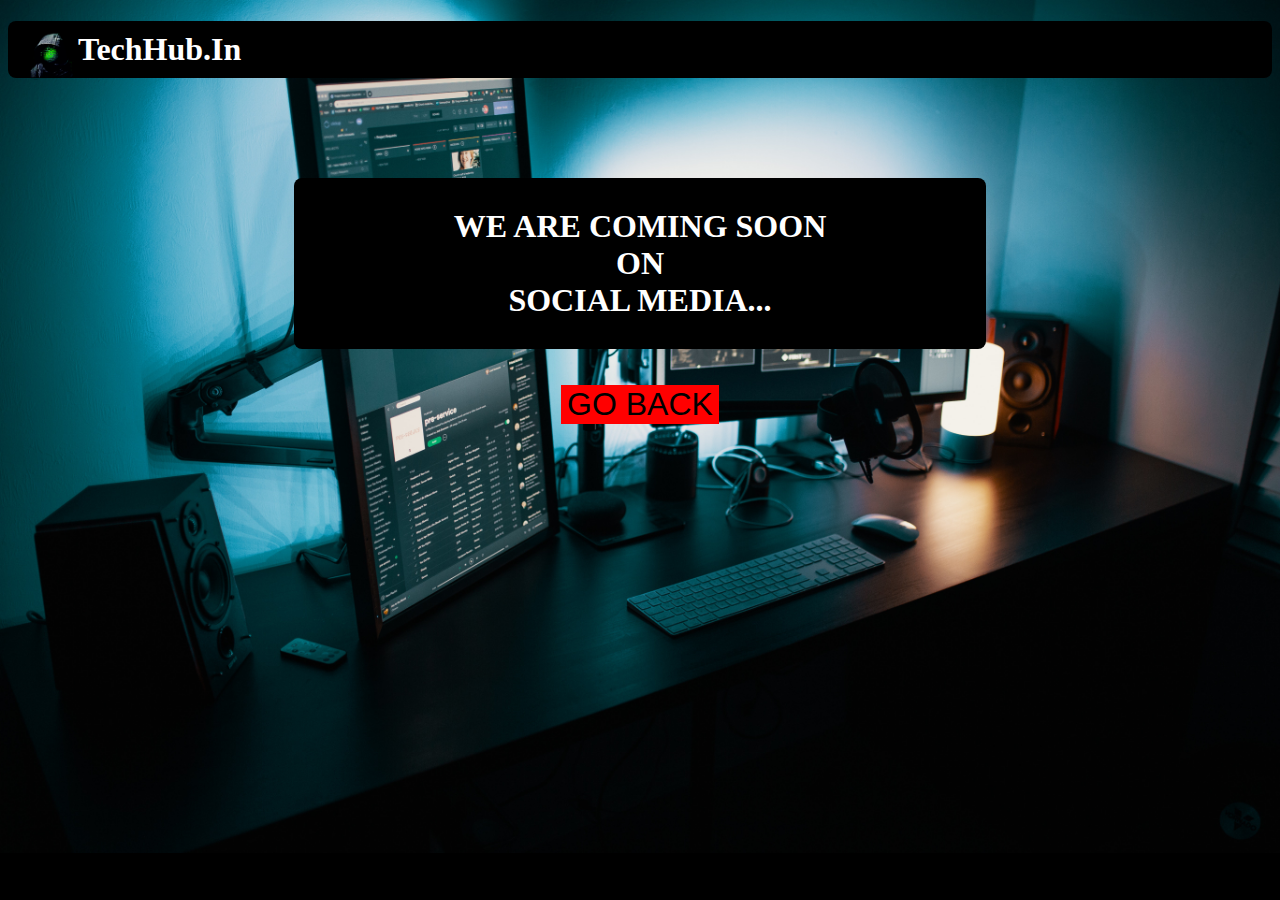
<file: soon.html>
<!DOCTYPE html>
<html lang="en">

<head>
    <meta charset="UTF-8">
    <meta http-equiv="X-UA-Compatible" content="IE=edge">
    <meta name="viewport" content="width=device-width, initial-scale=1.0">
    <title>Akash Prajapati|Designer|Author Bio|</title>
    <link rel="stylesheet" href="other.css">
    <link rel="icon" href="PicsArt_06-23-09.41.11.png" type="image/x-icon">

</head>


<body>
    <header>
        <a href="index.html">
            <h1>TechHub.In<img src=" PicsArt_06-23-09.41.11.png" width="50px" alt="logo" style="float:left;"></h1>
        </a>
    </header>



    <h1 style="padding: 30px;margin:auto;width: 50%;text-align:center;margin-top: 100px;">WE ARE COMING SOON <br>ON <br>SOCIAL MEDIA... </h1>
    <br><br>
    <a href="index.html"><button style="background-color: red;color:black;font-size:2rem;cursor: pointer;border: none;">GO BACK</button></a>
</body>

</html>
</file>
<file: main.css>
body {
    height: 100%;
    background-color: darkslategrey;
    background-image: url(pexels-josh-sorenson-1714208.jpg);
    background-size: 100%;
    color: white;
    text-align: center;
    background-repeat: no-repeat;
    font-display: inherit;
    background-attachment: fixed;
}

header img {
    width: 55px;
    border-bottom: 1px solid cyan;
    border-radius: 10%;
}

h1 {
    background-color: transparent;
    color: white;
    padding-bottom: 10px;
    padding-top: 10px;
    cursor: pointer;
    backdrop-filter: blur(5px);
    margin: 0%;
}

hr {
    color: cyan;
}

h3 {
    color: white;
    font-size: x-large;
    text-align: left;
}

a {
    text-decoration: none;
}

li {
    list-style: none;
    float: left;
    background-color: black;
    padding: 8px;
    padding-right: 25px;
    padding-left: 25px;
    color: white;
}

li:hover {
    background-color: transparent;
    transition: .3s;
    cursor: pointer;
    backdrop-filter: blur(4px);
    color: rgb(0, 255, 255);
    border-bottom: 3px solid cyan;
    border-top: 3px solid cyan;
}

nav {
    margin: auto;
    margin-top: 0%;
    width: 80%;
    position: sticky;
    top: 1px;
}

#buttons {
    background-color: red;
    font-size: larger;
    border: none;
    border-radius: 20px;
    color: white;
    padding: 0px 10px;
}

#buttons:hover,
.section1 a:hover,
.section2 a:hover {
    background-color: cyan;
    transition: .2s;
    cursor: pointer;
    color: black;
}

.intro {
    background-image: linear-gradient(to right, black, rgba(0, 255, 255, 0.400));
    backdrop-filter: blur(20px);
    padding: 30px;
    font-size: 1.5rem;
    border-radius: 20px;
    border-bottom: 3px solid black;
}

footer {
    background-color: black;
    height: 0%;
}

.foot1 {
    width: 13%;
    padding-top: 20px;
}

.foot1 ul li:hover {
    color: cyan;
    border: none;
    border-left: 1px solid cyan;
    z-index: 50;
}

.foot2 {
    width: 20%;
    margin: auto;
    margin-top: 45px;
}

.foot2 img {
    border-radius: 50%;
}

.foot2 img:hover {
    border-top: 2px solid cyan;
    transition: .4s;
    width: 53px;
}

.foot3 {
    width: 7%;
    margin: -75px 1200px;
    cursor: pointer;
}

.foot3 img:hover {
    width: 90px;
    transition: .4s;
}

.foot3:hover {
    transition: .4s;
    color: cyan;
    border-bottom: 1px solid cyan;
}

footer .foot4 {
    font-size: larger;
    width: 50%;
    margin: auto;
    margin-top: 100px;
    padding-bottom: 15px;
}

.foot4 a {
    color: aqua;
}

.foot4 a:hover {
    background-image: linear-gradient(transparent, rgba(0, 255, 255, 0.400));
}

.section1 {
    background-color: rgba(255, 192, 203, 0.700);
    color: white;
    backdrop-filter: blur(2px);
    font-size: 1.5rem;
    padding: 30px 0px;
}

.section1 a {
    background-color: rgb(248, 159, 174);
    font-size: larger;
    border: none;
    color: black;
    padding: 0px 10px;
    border-radius: 20px;
    padding: 5px 10px;
}

.section2 {
    background-color: rgba(81, 209, 109, 0.700);
    color: white;
    backdrop-filter: blur(2px);
    font-size: 1.5rem;
    padding: 30px 0px;
}

.section2 a {
    background-color: lime;
    font-size: larger;
    border: none;
    color: black;
    padding: 0px 10px;
    border-radius: 20px;
    padding: 5px 10px;
}

.section1:hover,
.section2:hover {
    background-color: #00ffff5c;
    transition: 1s;
    border-left: 10px solid transparent;
}

@media screen and (max-widht: 420px) {
    h1 {
        display: none;
    }
}
</file>
<file: other.css>
body {
    background-color: black;
    background-image: url(pexels-josh-sorenson-1714208.jpg);
    background-size: 100%;
    color: white;
    text-align: center;
    background-repeat: no-repeat;
    font-display: inherit;
    background-attachment: fixed;
}

header img {
    float: left;
    position: sticky;
}

hr {
    color: cyan;
}

h1 {
    text-align: left;
    background-color: black;
    color: white;
    padding-bottom: 10px;
    padding-top: 10px;
    padding-left: 20px;
    border-radius: 8px;
}

h1:hover {
    color: cyan;
    transition: .3s;
}

h2 {
    text-align: center;
    padding-left: 30px;
}

a {
    text-decoration: none;
}

.intro {
    background-image: linear-gradient(to right, black, rgba(0, 255, 255, 0.400));
    backdrop-filter: blur(7px);
    padding: 30px;
    font-size: larger;
    border-radius: 20px;
    border-bottom: 3px solid black;
    text-align: justify;
}

li {
    list-style: none;
    float: left;
    background-color: black;
    padding: 8px;
    padding-right: 25px;
    padding-left: 25px;
    color: white;
}

li:hover {
    background-color: transparent;
    transition: .3s;
    cursor: pointer;
    backdrop-filter: blur(4px);
    color: rgb(0, 255, 255);
    border-bottom: 3px solid cyan;
    border-top: 3px solid cyan;
}

nav {
    margin: 10px;
}

#active {
    background-color: cyan;
    color: black;
    ;
}

#active:hover {
    color: none;
    background-color: none;
    border: none;
}

.forms {
    width: 60%;
    background-image: linear-gradient(to right, rgba(0, 0, 0, 0.782), rgba(0, 255, 255, 0.207));
    backdrop-filter: blur(50px);
    padding: 100px;
    padding-top: 80px;
    border-radius: 10px;
    margin: auto;
    margin-top: 40px;
    margin-bottom: 40px;
    border-top: 2px solid cyan;
}

.forms a {
    color: grey;
    font-size: larger;
}

.forms a:hover {
    background-color: black;
    transition: .3s;
}

.inputs {
    background-color: transparent;
    border: none;
    border-bottom: 1px solid white;
    font-size: 1.5em;
    outline: none;
}

#buttons {
    background-color: cyan;
    font-size: larger;
    border: none;
    border-radius: 10%;
    color: black;
}

#buttons:hover {
    background-color: red;
    transition: .3s;
    border-radius: 5px;
    cursor: pointer;
}

.syllabus {
    float: none;
    overflow: auto;
    width: 20%;
    text-align: left;
    background-color: rgba(0, 0, 0, 0.500);
    backdrop-filter: blur(50px);
}

.syllabus:hover {
    color: none;
    background-color: none;
    border: none;
    border-left: 2px solid cyan;
}

footer {
    background-color: black;
    height: 0%;
}

.foot1 {
    width: 13%;
    padding-top: 20px;
}

.foot1 ul li:hover {
    color: cyan;
    border: none;
    border-left: 1px solid cyan;
    z-index: 50;
}

.foot2 {
    width: 20%;
    margin: auto;
    margin-top: 45px;
}

.foot2 img {
    border-radius: 50%;
}

.foot2 img:hover {
    border-top: 2px solid cyan;
    transition: .4s;
    width: 53px;
}

.foot3 {
    width: 7%;
    margin: -75px 1200px;
    cursor: pointer;
}

.foot3 img:hover {
    width: 90px;
    transition: .4s;
}

.foot3:hover {
    transition: .4s;
    color: cyan;
    border-bottom: 1px solid cyan;
}

footer .foot4 {
    font-size: larger;
    width: 50%;
    margin: auto;
    margin-top: 100px;
    padding-bottom: 15px;
}

.foot4 a {
    color: aqua;
    position: sticky;
    bottom: 1px;
}

.foot4 a:hover {
    background-image: linear-gradient(black, rgba(0, 255, 255, 0.400));
}

.authorbio {
    background-image: linear-gradient(to right, black, rgba(0, 255, 255, 0.400));
    backdrop-filter: blur(15px);
    border-radius: 15%;
    width: 75%;
    height: 70vh;
    margin: auto;
    margin-top: 80px;
    border-left: 2px solid cyan;
    border-right: 2px solid cyan;
}

.authorbio h2 {
    color: white;
    background-color: black;
    border-bottom: 5px solid cyan;
    padding: 0%;
    margin-top: 45px;
    margin-bottom: 0%;
}

.authorbio img {
    width: 130px;
    border-radius: 8px;
    margin-right: 750px;
    margin-top: 50px;
}

.authorbio p {
    font-size: 1.5rem;
    width: 70%;
    margin: auto;
    margin-left: 210px;
    margin-top: -170px;
    text-align: justify;
}

.syllabus2 {
    background-image: linear-gradient(to right, black, rgba(0, 255, 255, 0.400));
    backdrop-filter: blur(7px);
    padding: 30px;
    font-size: larger;
    border-radius: 20px;
    border-left: 3px solid cyan;
    border-right: 3px solid cyan;
    width: 50%;
    margin-left: 460px;
    display: block;
    text-align: left;
    text-transform: capitalize;
}

details summary {
    list-style: none;
}
</file>
